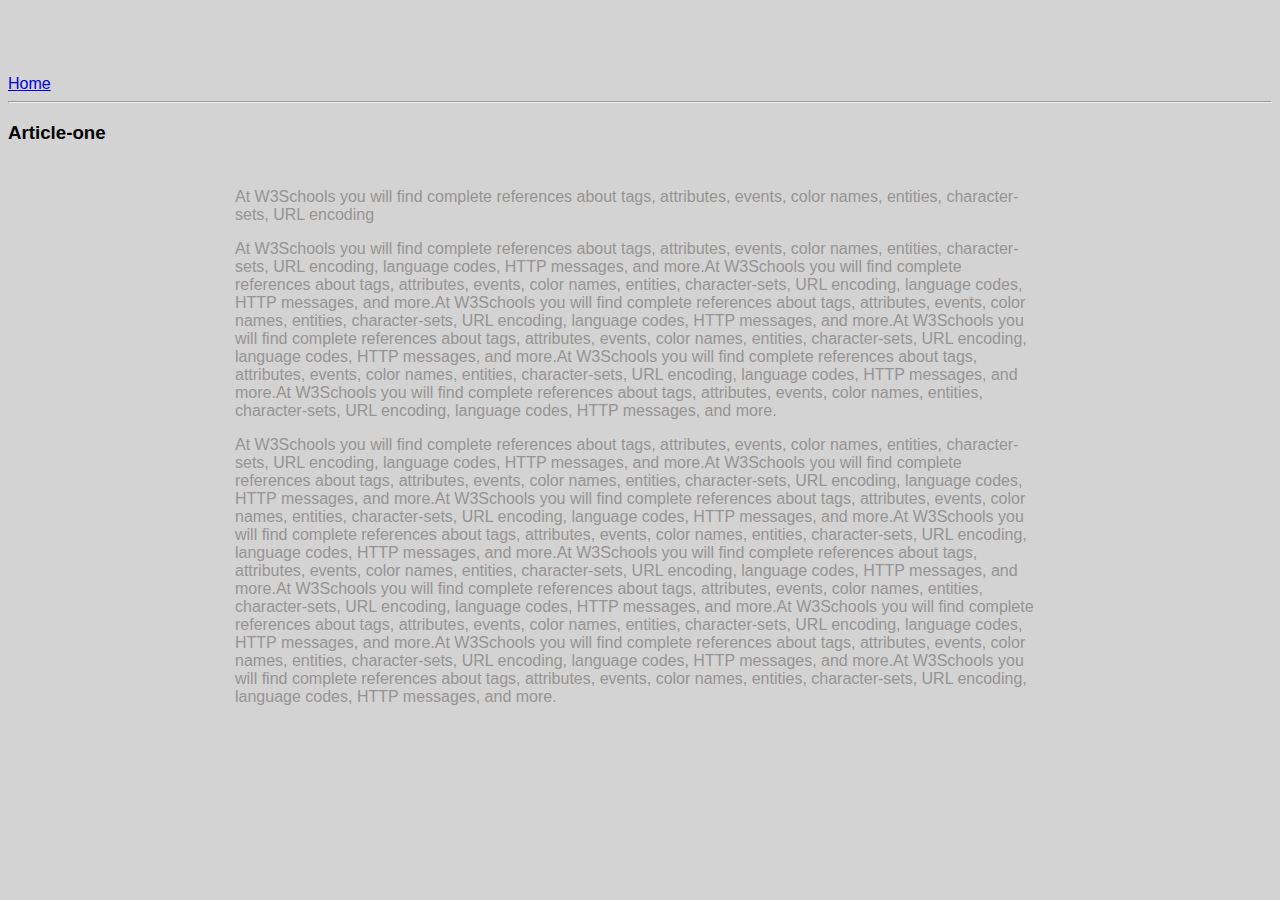
<file: ui/article-one.html>
<html>
    <head>
        <Title>
            Hi ,this is nitha
        </Title>
        <meta name="viewport" content="width-device-width, inital-scale-1" />
          <link href="/ui/style.css" rel="stylesheet" />
    </head>
    
    <body>
         <div>
        <a href="/">Home</a>
        </div>
        <hr>
        <div>
            <h3>
                Article-one
            </h3>
            <div class="container">
            <P>
                At W3Schools you will find complete references about tags, attributes, events, color names, entities, character-sets, URL encoding
            </P>
                        <P>
                At W3Schools you will find complete references about tags, attributes, events, color names, entities, character-sets, URL encoding, language codes, HTTP messages, and more.At W3Schools you will find complete references about tags, attributes, events, color names, entities, character-sets, URL encoding, language codes, HTTP messages, and more.At W3Schools you will find complete references about tags, attributes, events, color names, entities, character-sets, URL encoding, language codes, HTTP messages, and more.At W3Schools you will find complete references about tags, attributes, events, color names, entities, character-sets, URL encoding, language codes, HTTP messages, and more.At W3Schools you will find complete references about tags, attributes, events, color names, entities, character-sets, URL encoding, language codes, HTTP messages, and more.At W3Schools you will find complete references about tags, attributes, events, color names, entities, character-sets, URL encoding, language codes, HTTP messages, and more.
            </P>
            <P>
                At W3Schools you will find complete references about tags, attributes, events, color names, entities, character-sets, URL encoding, language codes, HTTP messages, and more.At W3Schools you will find complete references about tags, attributes, events, color names, entities, character-sets, URL encoding, language codes, HTTP messages, and more.At W3Schools you will find complete references about tags, attributes, events, color names, entities, character-sets, URL encoding, language codes, HTTP messages, and more.At W3Schools you will find complete references about tags, attributes, events, color names, entities, character-sets, URL encoding, language codes, HTTP messages, and more.At W3Schools you will find complete references about tags, attributes, events, color names, entities, character-sets, URL encoding, language codes, HTTP messages, and more.At W3Schools you will find complete references about tags, attributes, events, color names, entities, character-sets, URL encoding, language codes, HTTP messages, and more.At W3Schools you will find complete references about tags, attributes, events, color names, entities, character-sets, URL encoding, language codes, HTTP messages, and more.At W3Schools you will find complete references about tags, attributes, events, color names, entities, character-sets, URL encoding, language codes, HTTP messages, and more.At W3Schools you will find complete references about tags, attributes, events, color names, entities, character-sets, URL encoding, language codes, HTTP messages, and more.
            </P>
        </div>
        </div>
    </body>
</html>
</file>
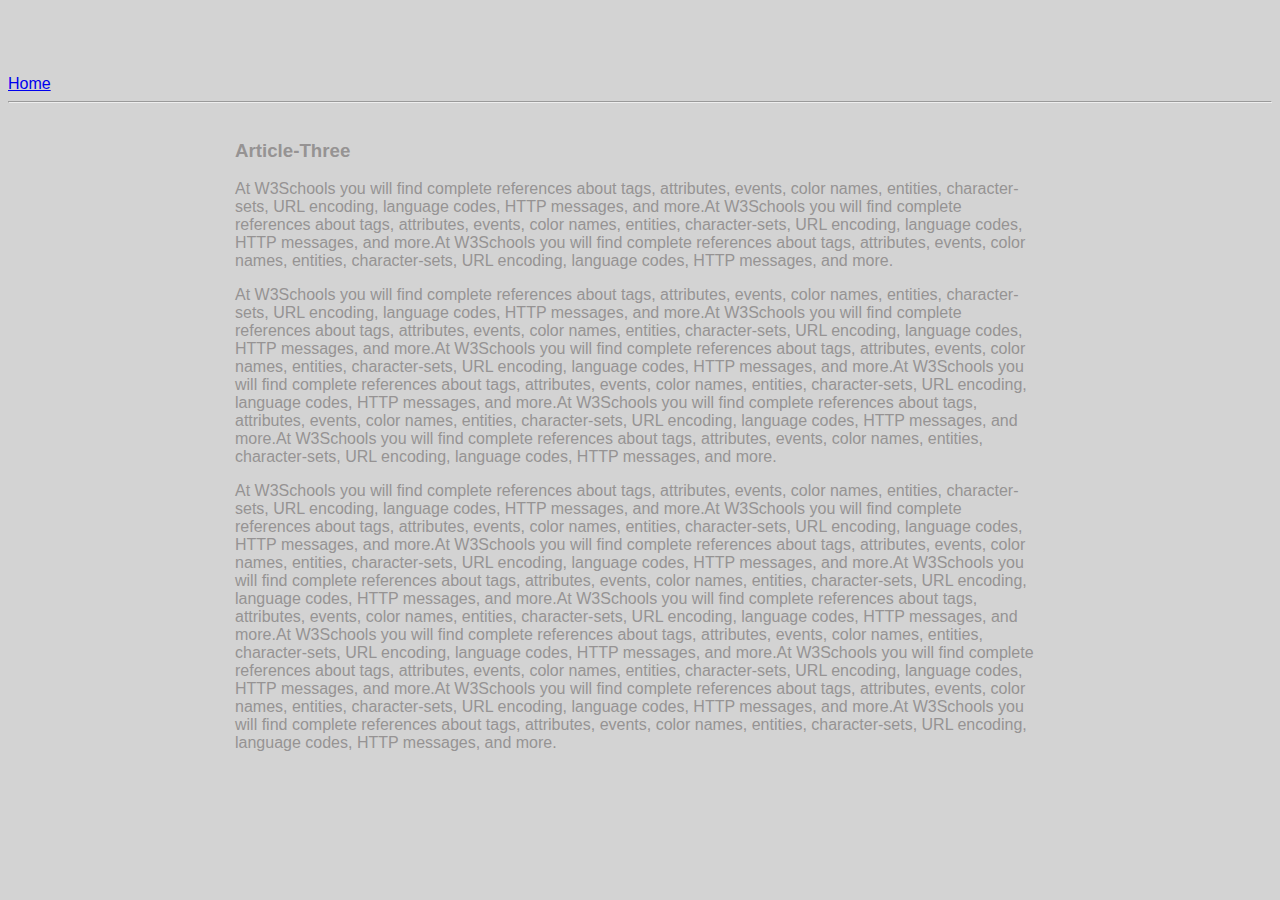
<file: ui/article-three.html>
<html>
<head>
        <Title>
            article Three ! nitha
        </Title>
        <meta name="viewport" content="width-device-width, inital-scale-1" />
        <link href="/ui/style.css" rel="stylesheet" />
    </head>
<body>
 <div>
        <a href="/">Home</a>
        </div>
        <hr>
        <div class="container">
            <h3>
                Article-Three
            </h3>
            <P>
                At W3Schools you will find complete references about tags, attributes, events, color names, entities, character-sets, URL encoding, language codes, HTTP messages, and more.At W3Schools you will find complete references about tags, attributes, events, color names, entities, character-sets, URL encoding, language codes, HTTP messages, and more.At W3Schools you will find complete references about tags, attributes, events, color names, entities, character-sets, URL encoding, language codes, HTTP messages, and more.
            </P>
            <P>
                At W3Schools you will find complete references about tags, attributes, events, color names, entities, character-sets, URL encoding, language codes, HTTP messages, and more.At W3Schools you will find complete references about tags, attributes, events, color names, entities, character-sets, URL encoding, language codes, HTTP messages, and more.At W3Schools you will find complete references about tags, attributes, events, color names, entities, character-sets, URL encoding, language codes, HTTP messages, and more.At W3Schools you will find complete references about tags, attributes, events, color names, entities, character-sets, URL encoding, language codes, HTTP messages, and more.At W3Schools you will find complete references about tags, attributes, events, color names, entities, character-sets, URL encoding, language codes, HTTP messages, and more.At W3Schools you will find complete references about tags, attributes, events, color names, entities, character-sets, URL encoding, language codes, HTTP messages, and more.
            </P>
            <P>
                At W3Schools you will find complete references about tags, attributes, events, color names, entities, character-sets, URL encoding, language codes, HTTP messages, and more.At W3Schools you will find complete references about tags, attributes, events, color names, entities, character-sets, URL encoding, language codes, HTTP messages, and more.At W3Schools you will find complete references about tags, attributes, events, color names, entities, character-sets, URL encoding, language codes, HTTP messages, and more.At W3Schools you will find complete references about tags, attributes, events, color names, entities, character-sets, URL encoding, language codes, HTTP messages, and more.At W3Schools you will find complete references about tags, attributes, events, color names, entities, character-sets, URL encoding, language codes, HTTP messages, and more.At W3Schools you will find complete references about tags, attributes, events, color names, entities, character-sets, URL encoding, language codes, HTTP messages, and more.At W3Schools you will find complete references about tags, attributes, events, color names, entities, character-sets, URL encoding, language codes, HTTP messages, and more.At W3Schools you will find complete references about tags, attributes, events, color names, entities, character-sets, URL encoding, language codes, HTTP messages, and more.At W3Schools you will find complete references about tags, attributes, events, color names, entities, character-sets, URL encoding, language codes, HTTP messages, and more.
            </P>
        </div>
</body>
</html>
</file>
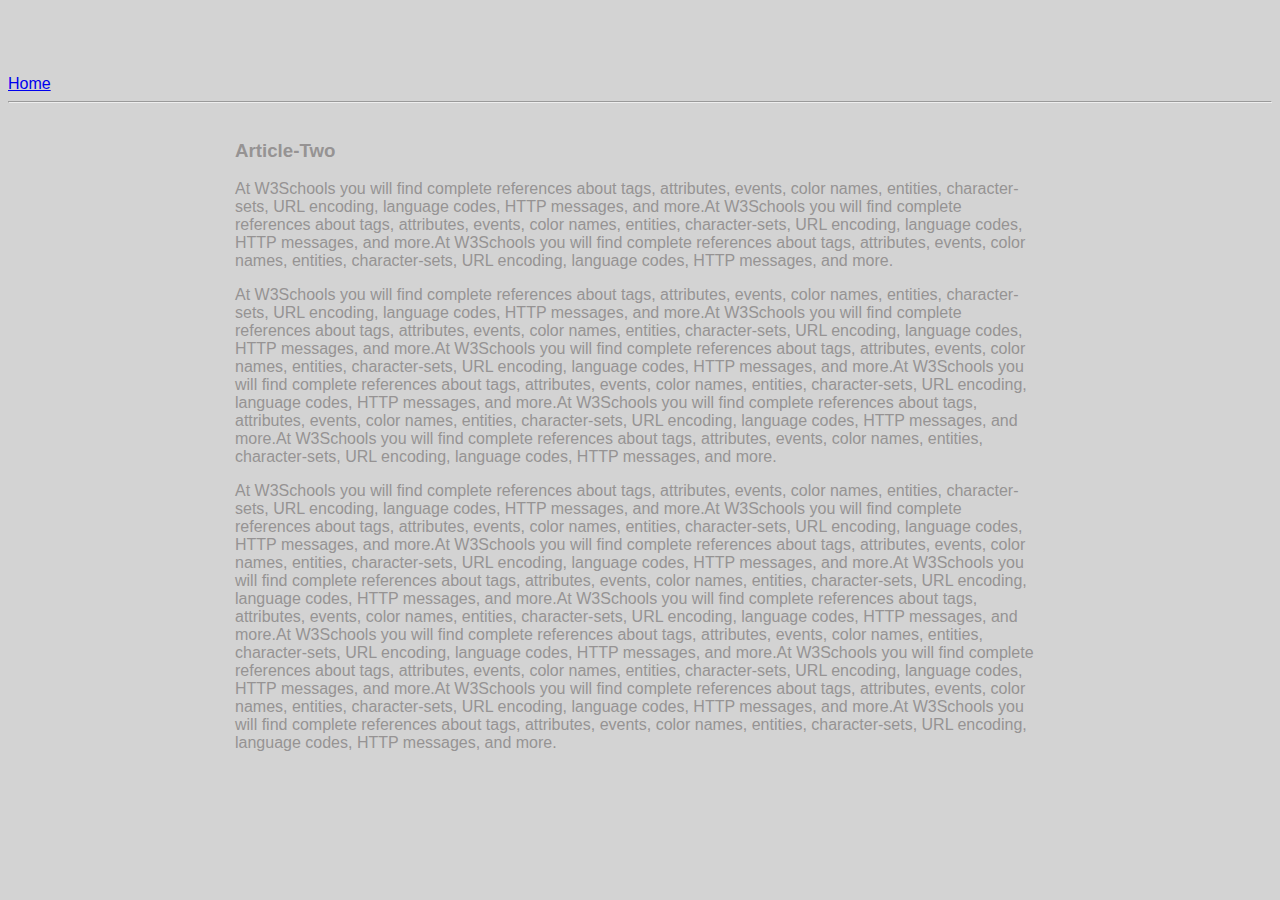
<file: ui/article-two.html>
<html>
    <head>
        <Title>
            Hi ,this is nitha
        </Title>
        <meta name="viewport" content="width-device-width, inital-scale-1" />
        <link href="/ui/style.css" rel="stylesheet" />   
    </head>
<body>
 <div>
        <a href="/">Home</a>
        </div>
        <hr>
        <div class="container">
            <h3>
                Article-Two
            </h3>
            <P>
                At W3Schools you will find complete references about tags, attributes, events, color names, entities, character-sets, URL encoding, language codes, HTTP messages, and more.At W3Schools you will find complete references about tags, attributes, events, color names, entities, character-sets, URL encoding, language codes, HTTP messages, and more.At W3Schools you will find complete references about tags, attributes, events, color names, entities, character-sets, URL encoding, language codes, HTTP messages, and more.
            </P>
            <P>
                At W3Schools you will find complete references about tags, attributes, events, color names, entities, character-sets, URL encoding, language codes, HTTP messages, and more.At W3Schools you will find complete references about tags, attributes, events, color names, entities, character-sets, URL encoding, language codes, HTTP messages, and more.At W3Schools you will find complete references about tags, attributes, events, color names, entities, character-sets, URL encoding, language codes, HTTP messages, and more.At W3Schools you will find complete references about tags, attributes, events, color names, entities, character-sets, URL encoding, language codes, HTTP messages, and more.At W3Schools you will find complete references about tags, attributes, events, color names, entities, character-sets, URL encoding, language codes, HTTP messages, and more.At W3Schools you will find complete references about tags, attributes, events, color names, entities, character-sets, URL encoding, language codes, HTTP messages, and more.
            </P>
            <P>
                At W3Schools you will find complete references about tags, attributes, events, color names, entities, character-sets, URL encoding, language codes, HTTP messages, and more.At W3Schools you will find complete references about tags, attributes, events, color names, entities, character-sets, URL encoding, language codes, HTTP messages, and more.At W3Schools you will find complete references about tags, attributes, events, color names, entities, character-sets, URL encoding, language codes, HTTP messages, and more.At W3Schools you will find complete references about tags, attributes, events, color names, entities, character-sets, URL encoding, language codes, HTTP messages, and more.At W3Schools you will find complete references about tags, attributes, events, color names, entities, character-sets, URL encoding, language codes, HTTP messages, and more.At W3Schools you will find complete references about tags, attributes, events, color names, entities, character-sets, URL encoding, language codes, HTTP messages, and more.At W3Schools you will find complete references about tags, attributes, events, color names, entities, character-sets, URL encoding, language codes, HTTP messages, and more.At W3Schools you will find complete references about tags, attributes, events, color names, entities, character-sets, URL encoding, language codes, HTTP messages, and more.At W3Schools you will find complete references about tags, attributes, events, color names, entities, character-sets, URL encoding, language codes, HTTP messages, and more.
            </P>
        </div>
</body>
</html>
</file>
<file: ui/style.css>
body {
    font-family: sans-serif;
    background-color: lightgrey;
    margin-top: 75px;
}

.center {
    text-align: center;
}

.left {
    text-align:left;
}

.text-big {
    font-size: 300%;
}

.text-medium {
    font-size: 125%;
}

.bold {
    font-weight: bold;
}

.img-medium {
    height: 200px;
}

.container{
     max-width:800px;
                margin:0 Auto;
                color:#969393;
                font-family:sans-serif;
                padding-top:10;
                padding-left:20;
                padding-right:30;                
            }
</file>
